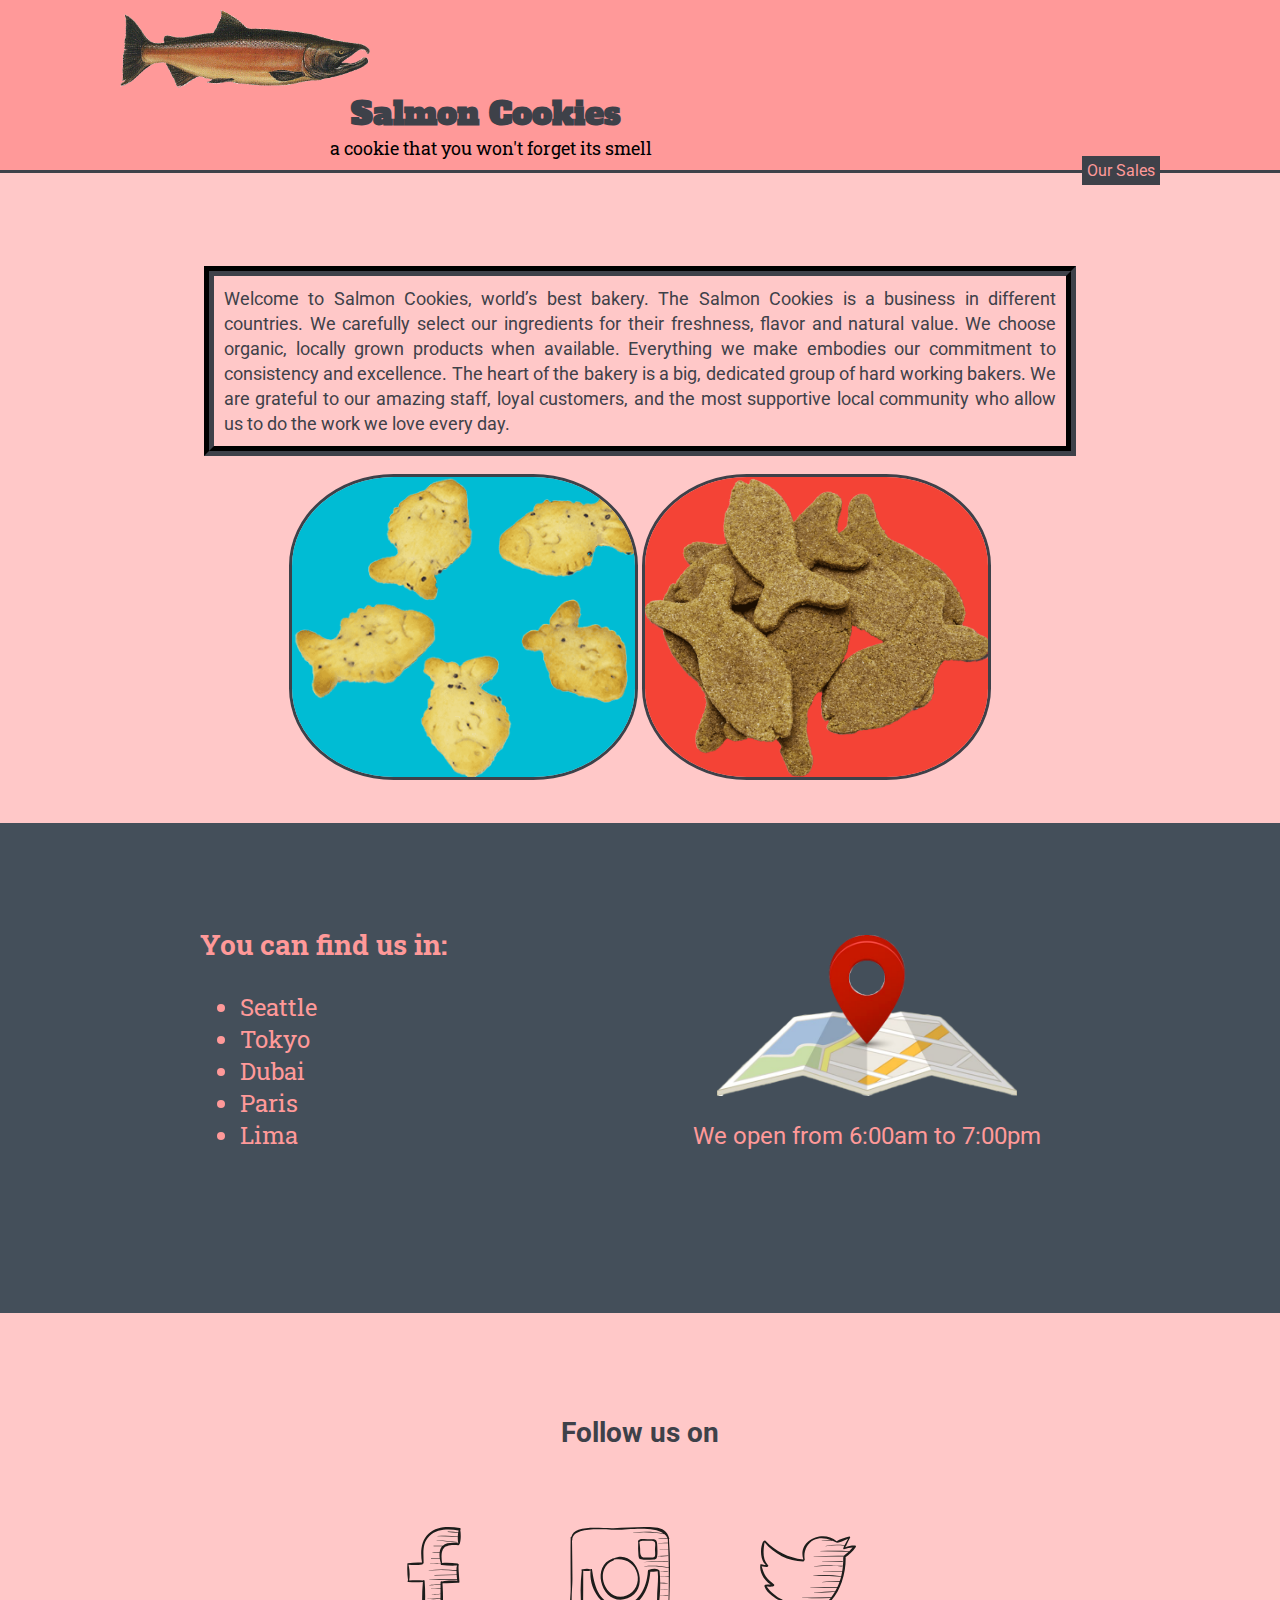
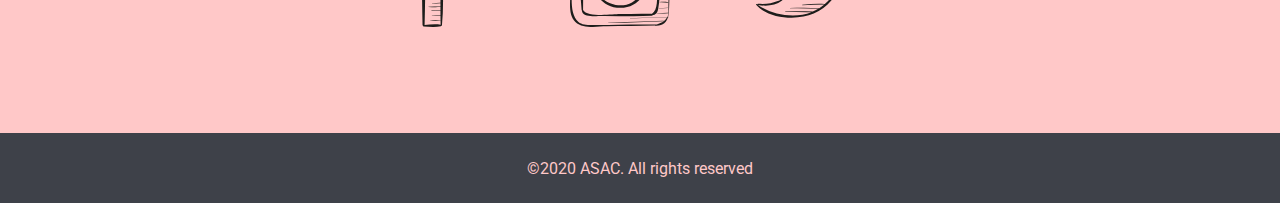
<file: index.html>
<!DOCTYPE html>

<head>
    <title>Salmon Cookies - Home Page</title>
    <link rel="stylesheet" href="css/style.css">
    <link rel="stylesheet" href="css/reset.css">


</head>

<body>
    <header>
        <section>

            <nav>
                <div>
                    <img src="img/salmon.png" alt="picture for a salmon fish">
                </div>
                <div id="title-div">
                    <h1>Salmon Cookies</h1>
                    <p>a cookie that you won't forget its smell</p>
                </div>
                <div id="button-div">
                    <a href="sales.html">Our Sales</a>
                </div>
            </nav>
        </section>




    </header>
    <main>
        <section id="intro-section">
            <div id="bio">
                <p>Welcome to Salmon Cookies, world’s best bakery. The Salmon Cookies is a business in different
                    countries.
                    We carefully select our ingredients for their freshness, flavor and natural value. We choose
                    organic,
                    locally grown products when available. Everything we make embodies our commitment to consistency and
                    excellence. The heart of the bakery is a big, dedicated group of hard working bakers. We are
                    grateful
                    to our amazing staff, loyal customers, and the most supportive local community who allow us to do
                    the
                    work we love every day.</p>

            </div>
            <div id="samples">
                <img src="img/sample1-removebg-preview.png" alt="">
                <img src="img/sample2-removebg-preview.png" alt="">
            </div>

        </section>

        <section id="location-section">
            <div id="locations-div">
                <h3>You can find us in:</h3>
                <ul>
                    <li>Seattle</li>
                    <li>Tokyo</li>
                    <li>Dubai</li>
                    <li>Paris</li>
                    <li>Lima</li>
                </ul>
            </div>
            <div id="imgMap-div">
                <figure>
                    <img src="img/map-img2.png" alt="">
                    <figcaption>We open from 6:00am to 7:00pm</figcaption>
                </figure>
            </div>

        </section>
        <section id="contactInfo-section">
            <div>
                <h3>Follow us on</h3>
                <ul>
                    <li><a href=""><img src="img/fb.svg" alt=""></a></li>
                    <li><a href=""><img src="img/ig.svg" alt=""></a></li>
                    <li><a href=""><img src="img/tw.svg" alt=""></a></li>
                </ul>
            </div>
            
        </section>


    </main>
    <footer>
        <div>
            <p>
                ©2020 ASAC. All rights reserved

            </p>
        </div>

    </footer>




    <script src="js/app.js"></script>
</body>

</html>
</file>
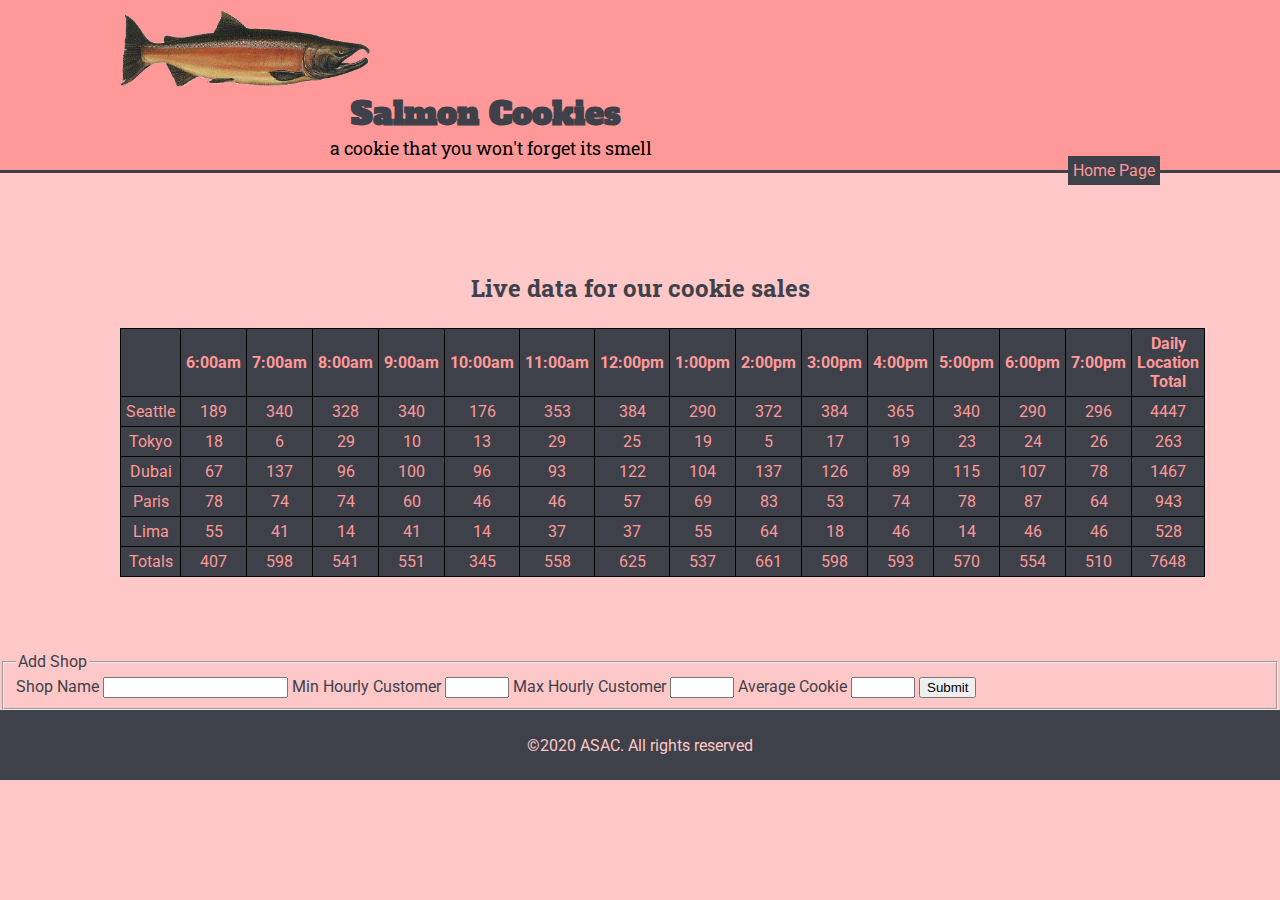
<file: sales.html>
<!DOCTYPE html>

<head>
    <title>Salmon Cookies - Sales Page</title>
    <link rel="stylesheet" href="css/style.css">
    <link rel="stylesheet" href="css/reset.css">
</head>

<body>
    <header>
        <section>

            <nav>
                <div>
                    <img src="img/salmon.png" alt="picture for a salmon fish">
                </div>
                <div id="title-div">
                    <h1>Salmon Cookies</h1>
                    <p>a cookie that you won't forget its smell</p>
                </div>
                <div id="button-div">
                    <a href="index.html">Home Page</a>
                </div>
            </nav>
        </section>
    </header>


    <main>
        <section id="sales-section">
            <div id="salesTable-div">
                <h3>Live data for our cookie sales</h3>
                <table id="salesTable">

                </table>
            </div>
        </section>
        <section id="form-section">
            <form id="addShopForm">
                <fieldset>
                    <legend>Add Shop</legend>
                    <label for="shopName">Shop Name</label>
                    <input type="text" id="shopName" required   maxlength="15">
                    <label for="minHourlyCust">Min Hourly Customer</label>
                    <input type="number" id="minHourlyCust" required   min="1" max="100">
                    <label for="maxHourlyCust">Max Hourly Customer</label>
                    <input type="number" id="maxHourlyCust" required min="1" max="100">
                    <label for="avgCookie">Average Cookie</label>
                    <input type="number" id="avgCookie" required   min="1" max="100">
                    <input type="submit" value="Submit">
                </fieldset>
            </form>

        </section>

    </main>
    <footer>

        <div>
            <p>
                ©2020 ASAC. All rights reserved

            </p>
        </div>
    </footer>
    <script src="js/app.js"></script>

</body>

</html>
</file>
<file: css/style.css>
@import url('https://fonts.googleapis.com/css2?family=Alfa+Slab+One&family=Roboto+Slab:wght@400;900&family=Roboto:wght@400;700&display=swap');
/* font-family: 'Alfa Slab One', cursive;

font-family: 'Roboto', sans-serif;

font-family: 'Roboto Slab', serif; */

/* https://colorhunt.co/palette/12081 */

body {
    background-color: #ffc8c8;
    color: #3e4149;
    font-family: 'Roboto', sans-serif;
}

/* ------------Header------------- */

header h1 {
    font-family: 'Alfa Slab One', cursive;
    margin: 0;
    font-size: xx-large;
}

header p {
    font-family: 'Roboto Slab', serif;
    color: black;
    margin-top: 0;
    margin-left: 10px;
    display: inline-block;
    margin-bottom: 0;
    font-size: large;
}

header {
    background-color: #ff9999;
    position: sticky;
    top: 0;
    border-bottom: 3px solid #3e4149;
}

header a {
    display: inline-block;
    background-color: #3e4149;
    text-decoration: none;
    color: #ff9999;
    padding: 5px;
    float: right;
    position: relative;
    top: 64px;
}

header nav {
    margin: 0;
    padding: 10px 120px;
}

header img {
    width: 250px;
    /* margin-top: ; */
}

header div {
    display: inline-block;
}

#button-div {
    float: right;
}

#title-div {
    margin-left: 200px;
    margin-right: 300px;
    text-align: center;
}

/* ------------Main------------- */

/* sales */

table, th, td, tr {
    border: 1px solid black;
    padding: 5px;
    background-color:#3e4149 ;
    color: #ff9999;
}
table{
    border-collapse: collapse;
    margin: auto;
}

td {
    text-align: center;
}

#headerEmptyCell {
    border: none;
}
#sales-section{
    padding: 75px 120px;
    text-align: center;
    /* height: 400px; */

}
#sales-section h3 {
    font-family: 'Roboto Slab', serif;
    font-size: x-large;
}

/* home */

#intro-section {
    height: 500px;
    text-align: center;
    padding: 75px 120px;
}
#samples img {
    width: 33%;
    height: 300px;
    border-radius: 30%;
    border: 3px #3e4149 solid;
}

#bio p {
    width: 80%;
    font-size: large;
    line-height: 25px;
    text-align: justify;
    display: inline-block;
    /* background-color: white; */
    padding: 10px;
    border: 10px groove #3e4149;
}

#location-section {
    height: 340px;
    background-color: #444f5a;
    margin: 0;
    padding: 75px 120px;
    color: #ff9999;
    font-size: x-large;
    text-align: center;
}

#location-section div {
    display: inline-block;
}

#locations-div {
    font-family: 'Roboto Slab', serif;
    margin-right: 200px;
    text-align: left;
}

#imgMap-div img {
    width: 300px;
    margin-bottom: 20px;
}

#contactInfo-section {
    font-size: x-large;
    padding: 75px 120px;
    text-align: center;
}

#contactInfo-section img {
    width: 100px;
}

#contactInfo-section ul {
    list-style: none;
}

#contactInfo-section li {
    font-family: 'Roboto Slab', serif;
    display: inline-block;
    margin-right: 80px;
    margin-top: 50px;
}

/* ------------Footer------------- */

footer div {
    background-color: #3e4149;
    color: #ffc8c8;
    margin-bottom: 0;
    height: 50px;
    text-align: center;
    padding: 10px;
}
</file>
